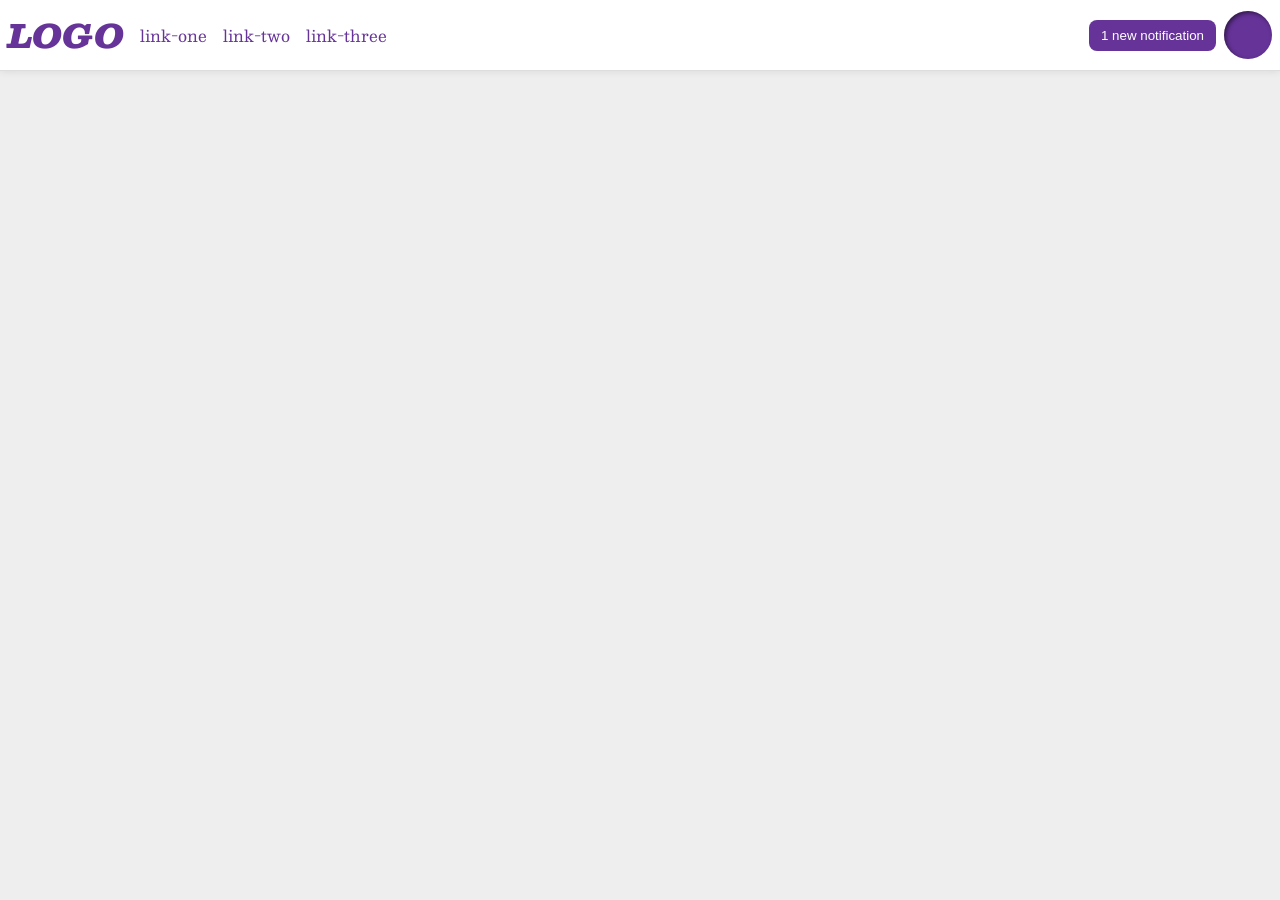
<file: foundations/flex/03-flex-header-2/index.html>
<!DOCTYPE html>
<html lang="en">
  <head>
    <meta charset="UTF-8">
    <meta http-equiv="X-UA-Compatible" content="IE=edge">
    <meta name="viewport" content="width=device-width, initial-scale=1.0">
    <title>Flex Header 2</title>
    <link rel="stylesheet" href="style.css">
  </head>
  <body>
    <div class="header">
      <div class="left">
        <div class="logo">
          LOGO
        </div>
        <ul class="links">
          <li><a href="https://google.com">link-one</a></li>
          <li><a href="https://google.com">link-two</a></li>
          <li><a href="https://google.com">link-three</a></li>
        </ul>
      </div>
      <div class="right">
        <button class="notifications">
          1 new notification
        </button>
        <div class="profile-image"></div>
      </div>
    </div>
  </body>
</html>
</file>
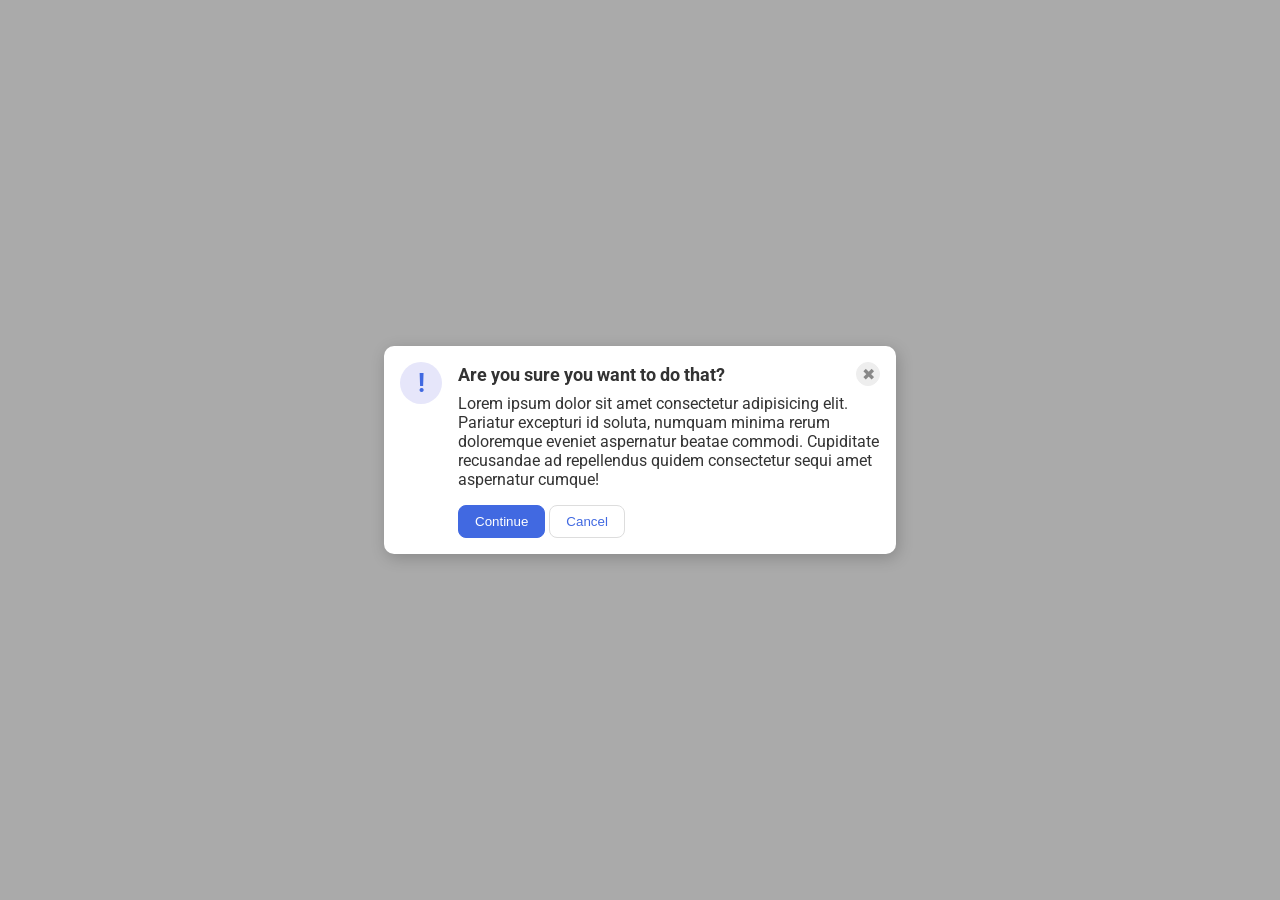
<file: foundations/flex/05-flex-modal/index.html>
<!DOCTYPE html>
<html lang="en">
  <head>
    <meta charset="UTF-8">
    <meta http-equiv="X-UA-Compatible" content="IE=edge">
    <meta name="viewport" content="width=device-width, initial-scale=1.0">
    <link rel="stylesheet" href="style.css">
    <title>Modal</title>
  </head>
  <body>
    <div class="modal">
      <div class="icon">!</div>
      <div class="container">
      <div class="header">Are you sure you want to do that?
      <button class="close-button">✖</button>
      </div>
      <div class="text">Lorem ipsum dolor sit amet consectetur adipisicing elit. Pariatur excepturi id soluta, numquam minima rerum doloremque eveniet aspernatur beatae commodi. Cupiditate recusandae ad repellendus quidem consectetur sequi amet aspernatur cumque!</div>
      <button class="continue">Continue</button>
      <button class="cancel">Cancel</button>
      </div>
    </div>
  </body>
</html>
</file>
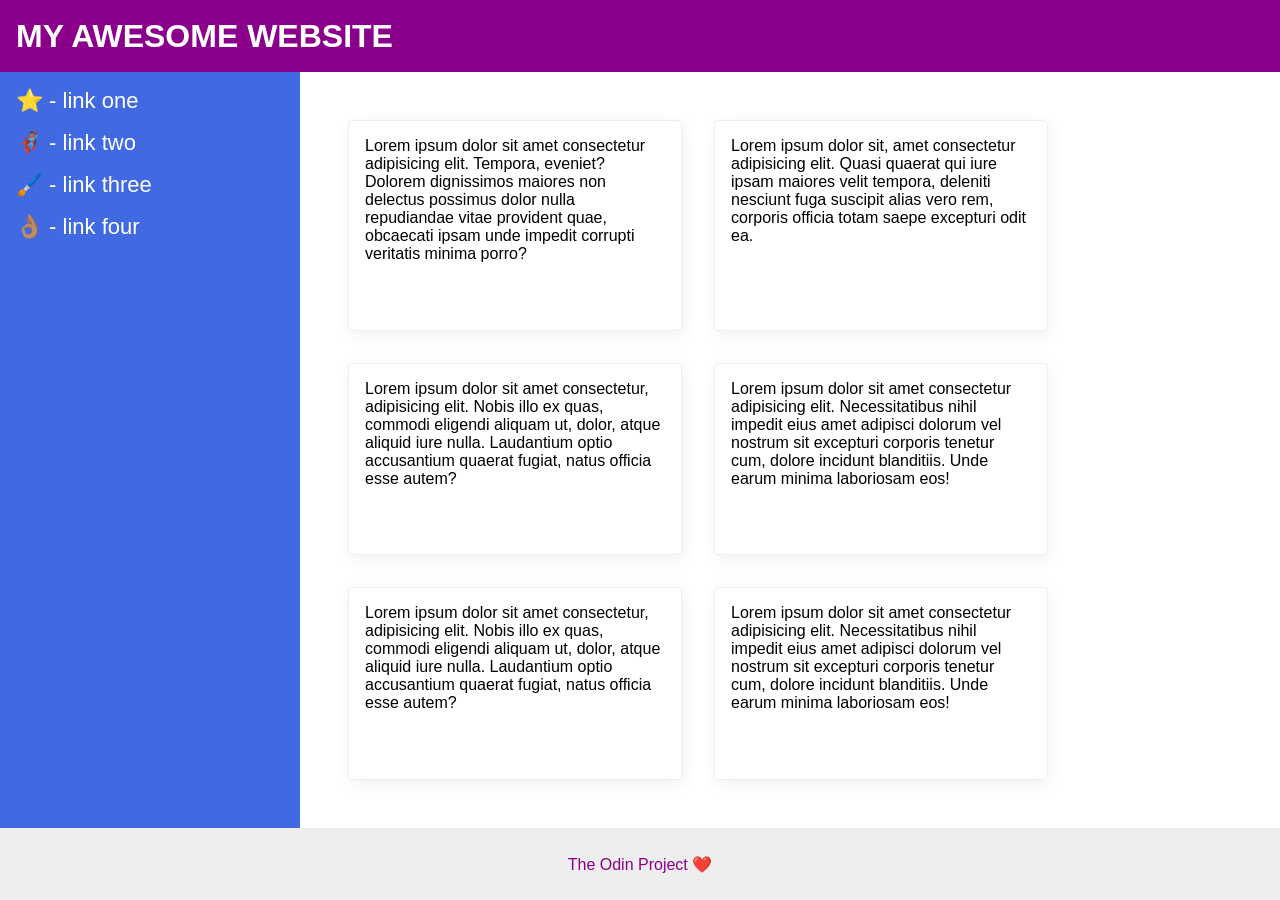
<file: foundations/flex/07-flex-layout-2/index.html>
<!DOCTYPE html>
<html lang="en">
  <head>
    <meta charset="UTF-8">
    <meta http-equiv="X-UA-Compatible" content="IE=edge">
    <meta name="viewport" content="width=device-width, initial-scale=1.0">
    <title>The Holy Grail</title>
    <link rel="stylesheet" href="style.css">
  </head>
  <body>
    <div class="header">
      MY AWESOME WEBSITE
    </div>
    
  <div class="body">
    <div class="sidebar">
      <ul>
        <li><a href="#">⭐ - link one</a></li>
        <li><a href="#">🦸🏽‍♂️ - link two</a></li>
        <li><a href="#">🖌️ - link three</a></li>
        <li><a href="#">👌🏽 - link four</a></li>
      </ul>
    </div>
   <div class="container"> 
    <div class="card">Lorem ipsum dolor sit amet consectetur adipisicing elit. Tempora, eveniet? Dolorem dignissimos maiores non delectus possimus dolor nulla repudiandae vitae provident quae, obcaecati ipsam unde impedit corrupti veritatis minima porro?</div>
    <div class="card">Lorem ipsum dolor sit, amet consectetur adipisicing elit. Quasi quaerat qui iure ipsam maiores velit tempora, deleniti nesciunt fuga suscipit alias vero rem, corporis officia totam saepe excepturi odit ea.</div>
    <div class="card">Lorem ipsum dolor sit amet consectetur, adipisicing elit. Nobis illo ex quas, commodi eligendi aliquam ut, dolor, atque aliquid iure nulla. Laudantium optio accusantium quaerat fugiat, natus officia esse autem?</div>
    <div class="card">Lorem ipsum dolor sit amet consectetur adipisicing elit. Necessitatibus nihil impedit eius amet adipisci dolorum vel nostrum sit excepturi corporis tenetur cum, dolore incidunt blanditiis. Unde earum minima laboriosam eos!</div>
    <div class="card">Lorem ipsum dolor sit amet consectetur, adipisicing elit. Nobis illo ex quas, commodi eligendi aliquam ut, dolor, atque aliquid iure nulla. Laudantium optio accusantium quaerat fugiat, natus officia esse autem?</div>
    <div class="card">Lorem ipsum dolor sit amet consectetur adipisicing elit. Necessitatibus nihil impedit eius amet adipisci dolorum vel nostrum sit excepturi corporis tenetur cum, dolore incidunt blanditiis. Unde earum minima laboriosam eos!</div>
   </div> 
</div>
    <div class="footer">
      The Odin Project ❤️
    </div>
  </body>
</html>
</file>
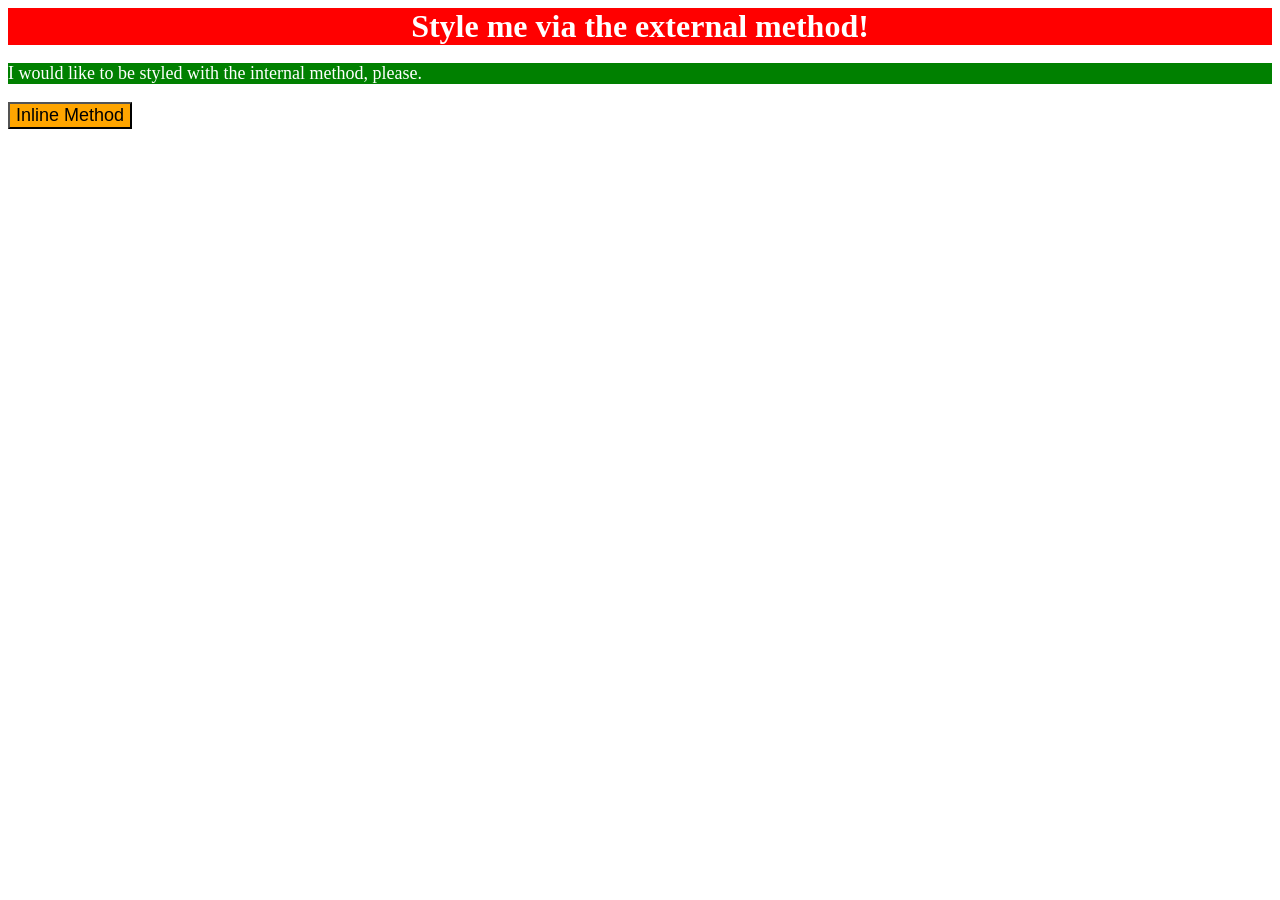
<file: foundations/intro-to-css/01-css-methods/index.html>
<!DOCTYPE html>
<html lang="en">
  <head>
    <meta charset="UTF-8">
    <meta http-equiv="X-UA-Compatible" content="IE=edge">
    <meta name="viewport" content="width=device-width, initial-scale=1.0">
    <link rel="stylesheet" href="styles.css">
    <style>
    p {
      background-color: green;
      color: white;
      font-size: 18px;
    }      
    </style>
    <title>Methods for Adding CSS</title>
  </head>
  <body>
    <div>Style me via the external method!</div>
    <p>I would like to be styled with the internal method, please.</p>
    <button style="background-color: orange; font-size: 18px;" >Inline Method</button>
  </body>
</html>
</file>
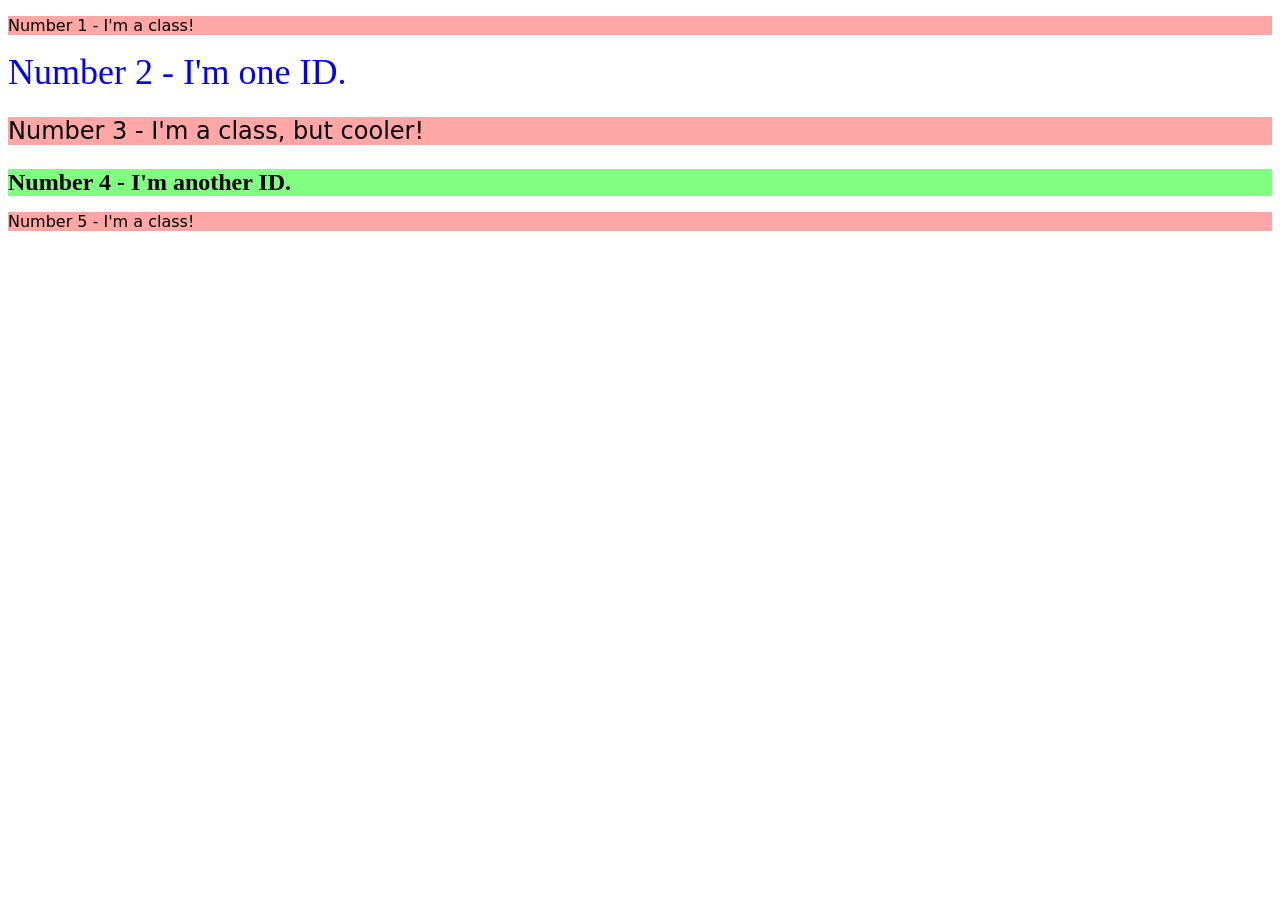
<file: foundations/intro-to-css/02-class-id-selectors/index.html>
<!DOCTYPE html>
<html lang="en">
  <head>
    <meta charset="UTF-8">
    <meta http-equiv="X-UA-Compatible" content="IE=edge">
    <meta name="viewport" content="width=device-width, initial-scale=1.0">
    <title>Class and ID Selectors</title>
    <link rel="stylesheet" href="style.css">
  </head>
  <body>
    <p class="odd">Number 1 - I'm a class!</p>
    <div id="two">Number 2 - I'm one ID.</div>
    <p class="odd adjust-font-size">Number 3 - I'm a class, but cooler!</p>
    <div id="four" class="adjust-font-size">Number 4 - I'm another ID.</div>
    <p class="odd">Number 5 - I'm a class!</p>
  </body>
</html>
</file>
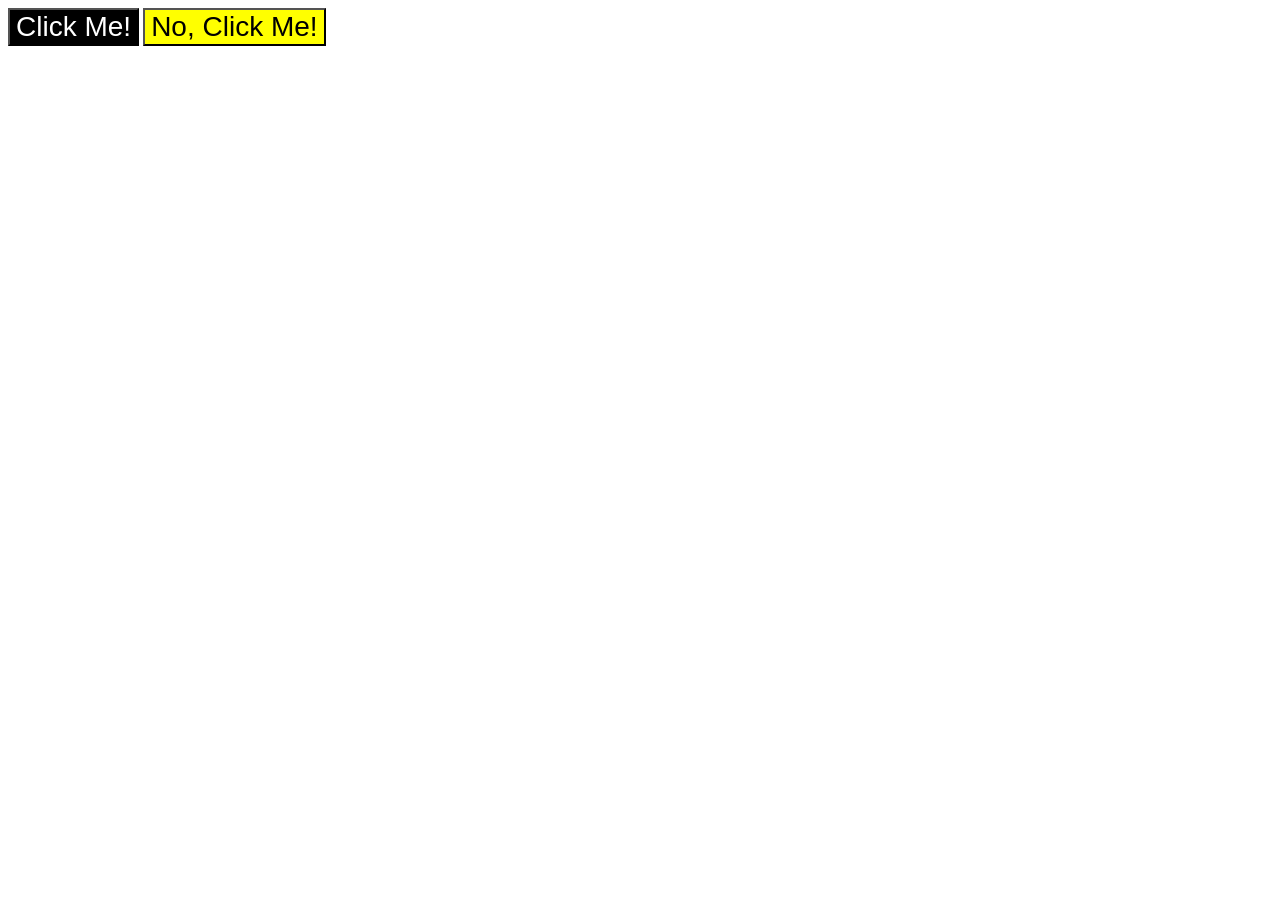
<file: foundations/intro-to-css/03-grouping-selectors/index.html>
<!DOCTYPE html>
<html lang="en">
  <head>
    <meta charset="UTF-8">
    <meta http-equiv="X-UA-Compatible" content="IE=edge">
    <meta name="viewport" content="width=device-width, initial-scale=1.0">
    <title>Grouping Selectors</title>
    <link rel="stylesheet" href="style.css">
  </head>
  <body>
    <button class="black-white">Click Me!</button>
    <button class="yellow">No, Click Me!</button>
  </body>
</html>
</file>
<file: foundations/flex/03-flex-header-2/style.css>
/* this is some magical font-importing.  
you'll learn about it later. */
@import url('https://fonts.googleapis.com/css2?family=Besley:ital,wght@0,400;1,900&display=swap');

body {
  margin: 0;
  background: #eee;
  font-family: Besley, serif;
}

.header {
  background: white;
  border-bottom: 1px solid #ddd;
  box-shadow: 0 0 8px rgba(0,0,0,.1);
}

.profile-image {
  background: rebeccapurple;
  box-shadow: inset 2px 2px 4px rgba(0,0,0,.5);
  border-radius: 50%;
  width: 48px;
  height:  48px;
}

.logo {
  color: rebeccapurple;
  font-size: 32px;
  font-weight: 900;
  font-style: italic;
}

button {
  border: none;
  border-radius: 8px;
  background: rebeccapurple;
  color: white;
  padding: 8px 12px;
}

a {
  /* this removes the line under our links */
  text-decoration: none;
  color: rebeccapurple;
}

ul {
  list-style-type: none;
}


.header {
  display: flex;
  justify-content: space-between;
  align-items: center;
  padding: 8px;
}

ul {
  display: flex;
  margin: 0;
  padding: 0;
  gap: 16px;
}

.left, .right {
  display: flex;
  align-items: center;
  gap: 16px;
}

.right {
  gap: 8px;
}
</file>
<file: foundations/flex/05-flex-modal/style.css>
@import url('https://fonts.googleapis.com/css2?family=Roboto:wght@400;700&display=swap');

html, body {
  height: 100%;
}

body {
  font-family: Roboto, sans-serif;
  margin: 0;
  background: #aaa;
  color: #333;
  /* I'll give you this one for free lol */
  display: flex;
  align-items: center;
  justify-content: center;
}

.modal {
  background: white;
  width: 480px;
  border-radius: 10px;
  box-shadow: 2px 4px 16px rgba(0,0,0,.2);
}

.icon {
  color: royalblue;
  font-size: 26px;
  font-weight: 700;
  background: lavender;
  width: 42px;
  height: 42px;
  border-radius: 50%;
  display: flex;
  align-items: center;
  justify-content: center;
}

.close-button {
  background: #eee;
  border-radius: 50%;
  color: #888;
  font-weight: 400;
  font-size: 16px;
  height: 24px;
  width: 24px;
  display: flex;
  align-items: center;
  justify-content: center;
  border: 1px solid #eee;
  padding: 0;
}

button {
  cursor: pointer;
  padding: 8px 16px;
  border-radius: 8px;
}

button.continue {
  background: royalblue;
  border: 1px solid royalblue;
  color: white;
}

button.cancel {
  background: white;
  border: 1px solid #ddd;
  color: royalblue;
}

.modal {
  display: flex;
  gap: 16px;
  padding: 16px;
}

.icon {
  flex-shrink: 0;
}

.header {
  display: flex;
  align-items: center;
  justify-content: space-between;
  font-size: 18px;
  font-weight: 700;
  margin-bottom: 8px;
}

.text {
  margin-bottom: 16px;
}
</file>
<file: foundations/flex/07-flex-layout-2/style.css>
body {
  display: flex;
  flex-direction: column;
  font-family: -apple-system, BlinkMacSystemFont, 'Segoe UI', Roboto, Oxygen, Ubuntu, Cantarell, 'Open Sans', 'Helvetica Neue', sans-serif;
  margin: 0;
  min-height: 100vh;
}

.header {
  display: flex;
  align-items: center;
  padding: 0 16px;
  font-size: 32px;
  font-weight: 900;
  height: 72px;
  background: darkmagenta;
  color: white;
}

.body {
  flex: 1;
  display: flex;
}

.footer {
  display: flex;
  justify-content: center;
  align-items: center;
  height: 72px;
  background: #eee;
  color: darkmagenta;
}

.sidebar {
  flex-shrink: 0;
  padding: 16px;
  width: 300px;
  background: royalblue;
  box-sizing: border-box;
}

ul {
  list-style-type: none;
  margin: 0;
  padding: 0;
}

li {
  margin-bottom: 16px;
}

a {
  color: white;
  text-decoration: none;
  font-size: 22px;
}

.card {
  padding: 16px;
  width: 300px;
  border: 1px solid #eee;
  box-shadow: 2px 4px 16px rgba(0,0,0,.06);
  border-radius: 4px;
  padding: 16px;
  width: 300px;
}

.container {
  padding: 48px;
  display: flex;
  flex-wrap: wrap;
  gap: 32px;
}
</file>
<file: foundations/intro-to-css/01-css-methods/styles.css>
div {
    background-color: red;
    color: white;
    font-size: 32px;
    text-align: center;
    font-weight: bold;
}
</file>
<file: foundations/intro-to-css/02-class-id-selectors/style.css>
/* Add CSS Styling */
.odd {
    background-color:#ffa7a7;
    font-family: Verdana, "DejaVu Sans", sans-serif;
}

#two {
    color: #0000ff;
    font-size: 36px;
}

.adjust-font-size {
    font-size: 24px;
}

#four {
    font-weight: bold;
    background-color: #80ff80;
}
</file>
<file: foundations/intro-to-css/03-grouping-selectors/style.css>
/* Add CSS Styling */
.black-white,
.yellow {
    font-size: 28px;
    font-family: Helvetica, "Times New Roman", sans-serif;
}

.black-white {
    background-color: black;
    color: white;
}

.yellow {
    background-color: yellow;
}
</file>
